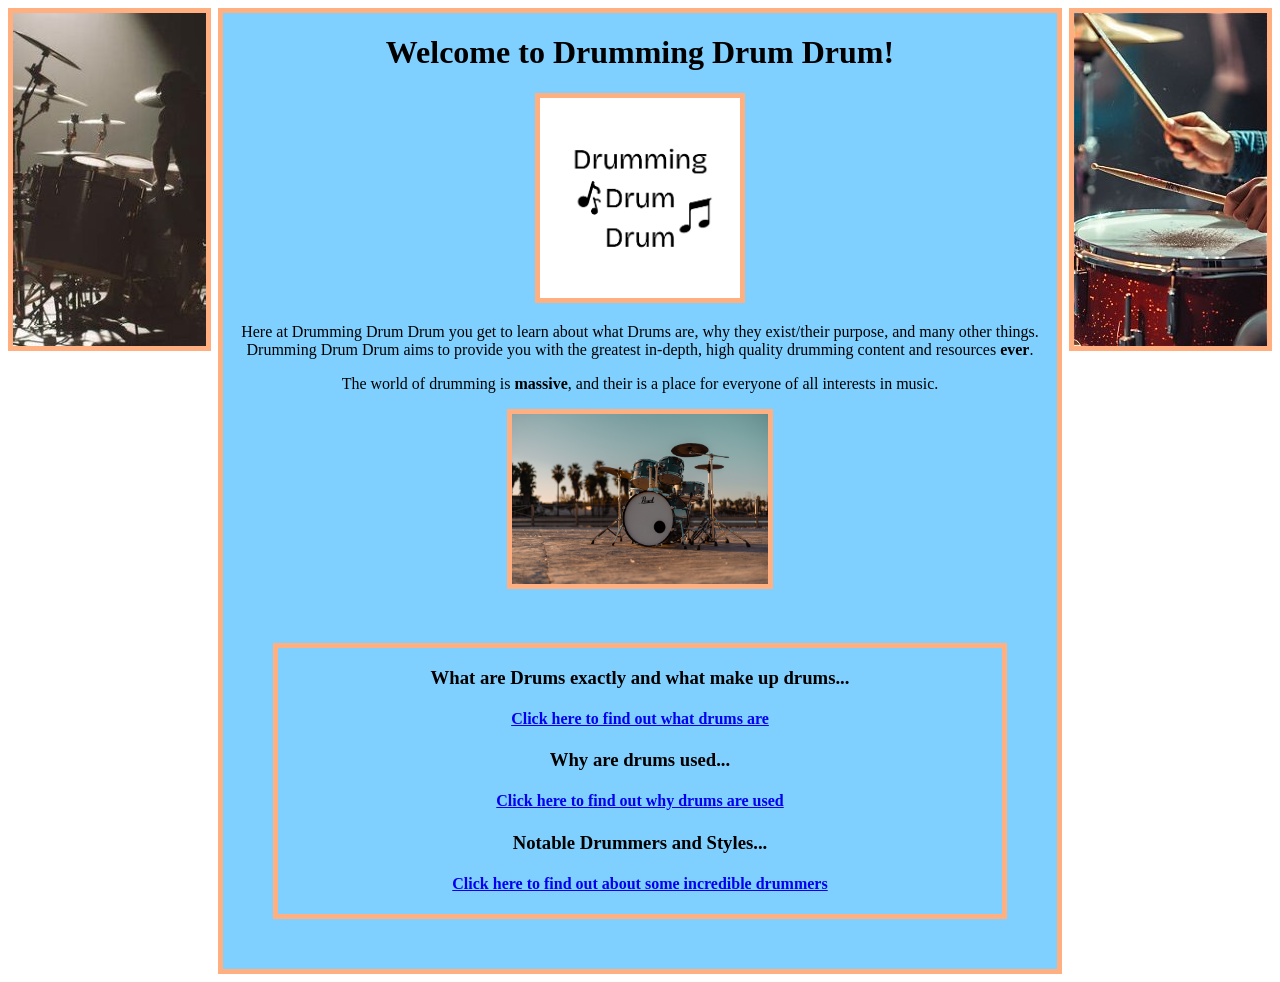
<file: index.html>
<!DOCTYPE html>
<html>
    <head>
        <title>Drumming Drum Drum Home Page</title>
        <link rel="stylesheet" href="style.css">    
    </head>
    
    <body>
        <div id="left_images" style="display: flex; align-items: left; gap: 20px;">
            <img src="resources/images/vertical1.jpg">
        </div>
        <div id="right_images" style="display: flex; align-items: right; gap: 20px;">
            <img src="resources/images/vertical2.jpg">
        </div>
        <div id="introduction">
            <h1>Welcome to Drumming Drum Drum!</h1>
            <img src="resources/images/logodrummingdrumdrum.png" width="200px" height="200px">
            
            <p>Here at Drumming Drum Drum you get to learn about what Drums are,  why they exist/their purpose, and many other things. Drumming Drum Drum aims to provide you with the greatest in-depth, high quality drumming content and resources <strong>ever</strong>.</p>
            <p>The world of drumming is <strong>massive</strong>, and their is a place for everyone of all interests in music.</p>
            <img src="resources/images/outdoordrumkit.jpg" width="256" height="170"> 
            <footer>
        <!--PAGE SECTION-->
        <div id="pages">
            <h3>What are Drums exactly and what make up drums... </h3>
            <h4><a href="info1.html">Click here to find out what drums are</a></h4>
            <h3>Why are drums used...</h3>
            <h4><a href="info2.html">Click here to find out why drums are used</a></h4>
            <h3>Notable Drummers and Styles...</h3>
            <h4><a href="info3.html">Click here to find out about some incredible drummers</a></h4>
            
        </div>
    </body>
</html>
</file>
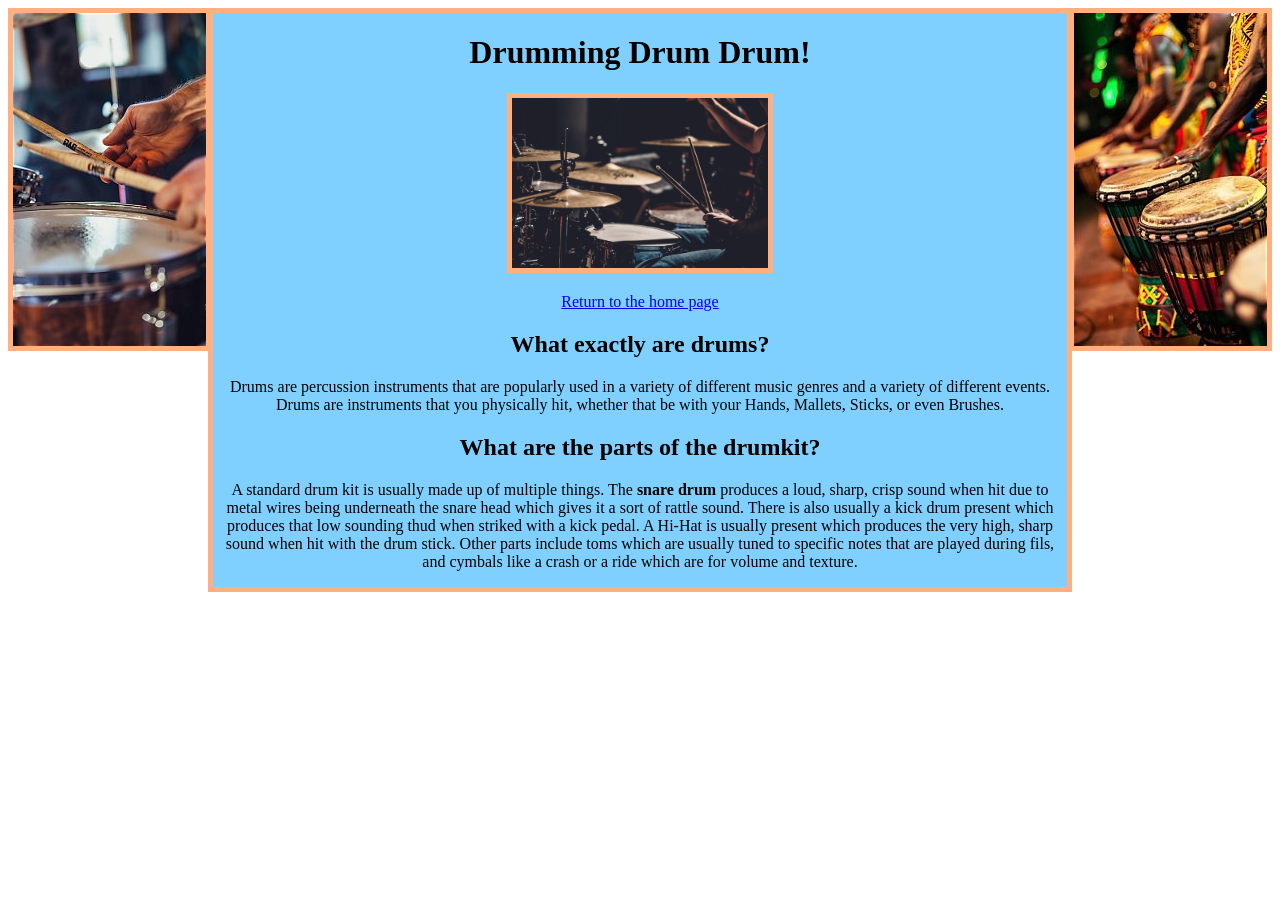
<file: info1.html>
<!DOCTYPE html>
<html>
    <head>
        <title>Drumming Drum Drum</title>

    </head>
    <body>
        <div id="left_images" style="display: flex; align-items: left; gap: 20px;">
            <img src="resources/images/vertical3.jpg">
        </div>
        <div id="right_images" style="display: flex; align-items: right; gap: 20px;">
            <img src="resources/images/vertical4.jpg">
        </div>
        <div id="info">
            <h1>Drumming Drum Drum!</h1>
            <img src="resources/images/drumpartialfull.jpg" width=256" height="170"> 
            <link rel="stylesheet" href="style.css">  
            <p><a href="index.html">Return to the home page</a></p>
            <h2>What exactly are drums?</h2>
            <p>Drums are percussion instruments that are popularly used in a variety of different music genres and a variety of different events. Drums are instruments that you physically hit, whether that be with your Hands, Mallets, Sticks, or even Brushes.</p>
            <h2>What are the parts of the drumkit?</h2>
            <p>A standard drum kit is usually made up of multiple things. The <strong>snare drum</strong> produces a loud, sharp, crisp sound when hit due to metal wires being underneath the snare head which gives it a sort of rattle sound. There is also usually a kick drum present which produces that low sounding thud when striked with a kick pedal. A Hi-Hat is usually present which produces the very high, sharp sound when hit with the drum stick. Other parts include toms which are usually tuned to specific notes that are played during fils, and cymbals like a crash or a ride which are for volume and texture.</p>
        </div>
    </body>
</html>
</file>
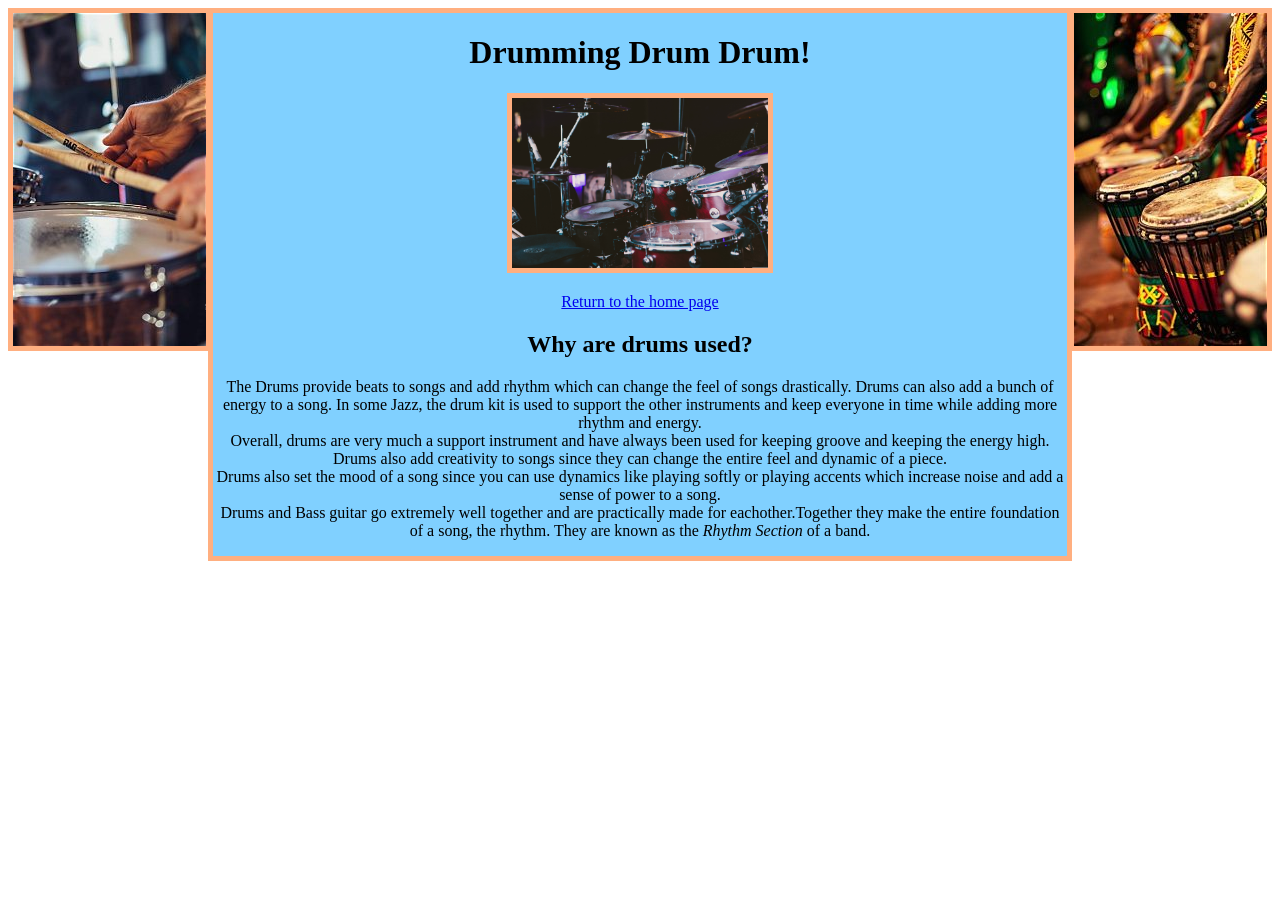
<file: info2.html>
<!DOCTYPE html>
<html>
    <head>
        <title>Drumming Drum Drum</title>

    </head>
    <body>
        <div id="left_images" style="display: flex; align-items: left; gap: 20px;">
            <img src="resources/images/vertical3.jpg">
        </div>
        <div id="right_images" style="display: flex; align-items: right; gap: 20px;">
            <img src="resources/images/vertical4.jpg">
        </div>
        <div id="info">
            <h1>Drumming Drum Drum!</h1>
            <img src="resources/images/highqualitydrum.jpg" width=256" height="170"> 
            <link rel="stylesheet" href="style.css">  
            <p><a href="index.html">Return to the home page</a></p>
            <h2>Why are drums used?</h2>
            <p>The Drums provide beats to songs and add rhythm which can change the feel of songs drastically. Drums can also add a bunch of energy to a song. In some Jazz, the drum kit is used to support the other instruments and keep everyone in time while adding more rhythm and energy.
            <br> Overall, drums are very much a support instrument and have always been used for keeping groove and keeping the energy high. Drums also add creativity to songs since they can change the entire feel and dynamic of a piece.
            <br>Drums also set the mood of a song since you can use dynamics like playing softly or playing accents which increase noise and add a sense of power to a song.
            <br>Drums and Bass guitar go extremely well together and are practically made for eachother.Together they make the entire foundation of a song, the rhythm. They are known as the <em>Rhythm Section</em> of a band.</p>
        </div>
    </body>
</html>
</file>
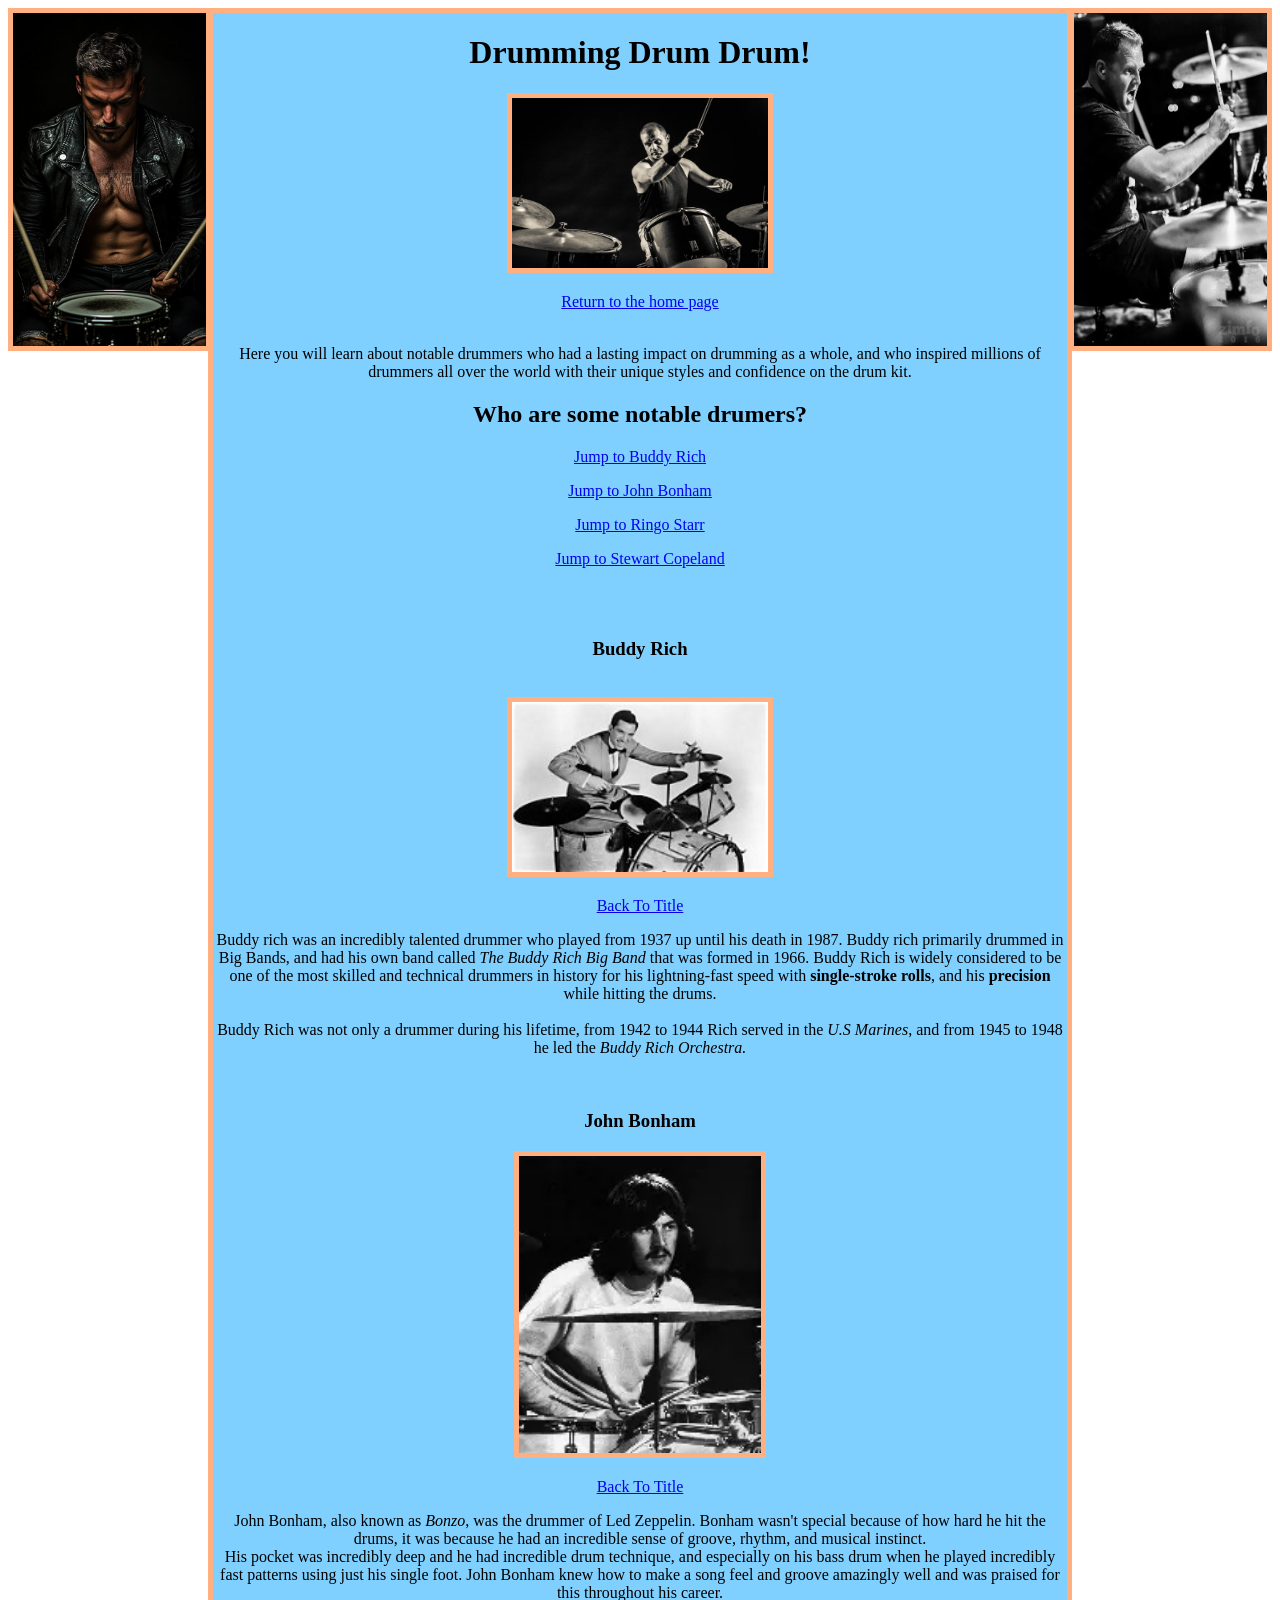
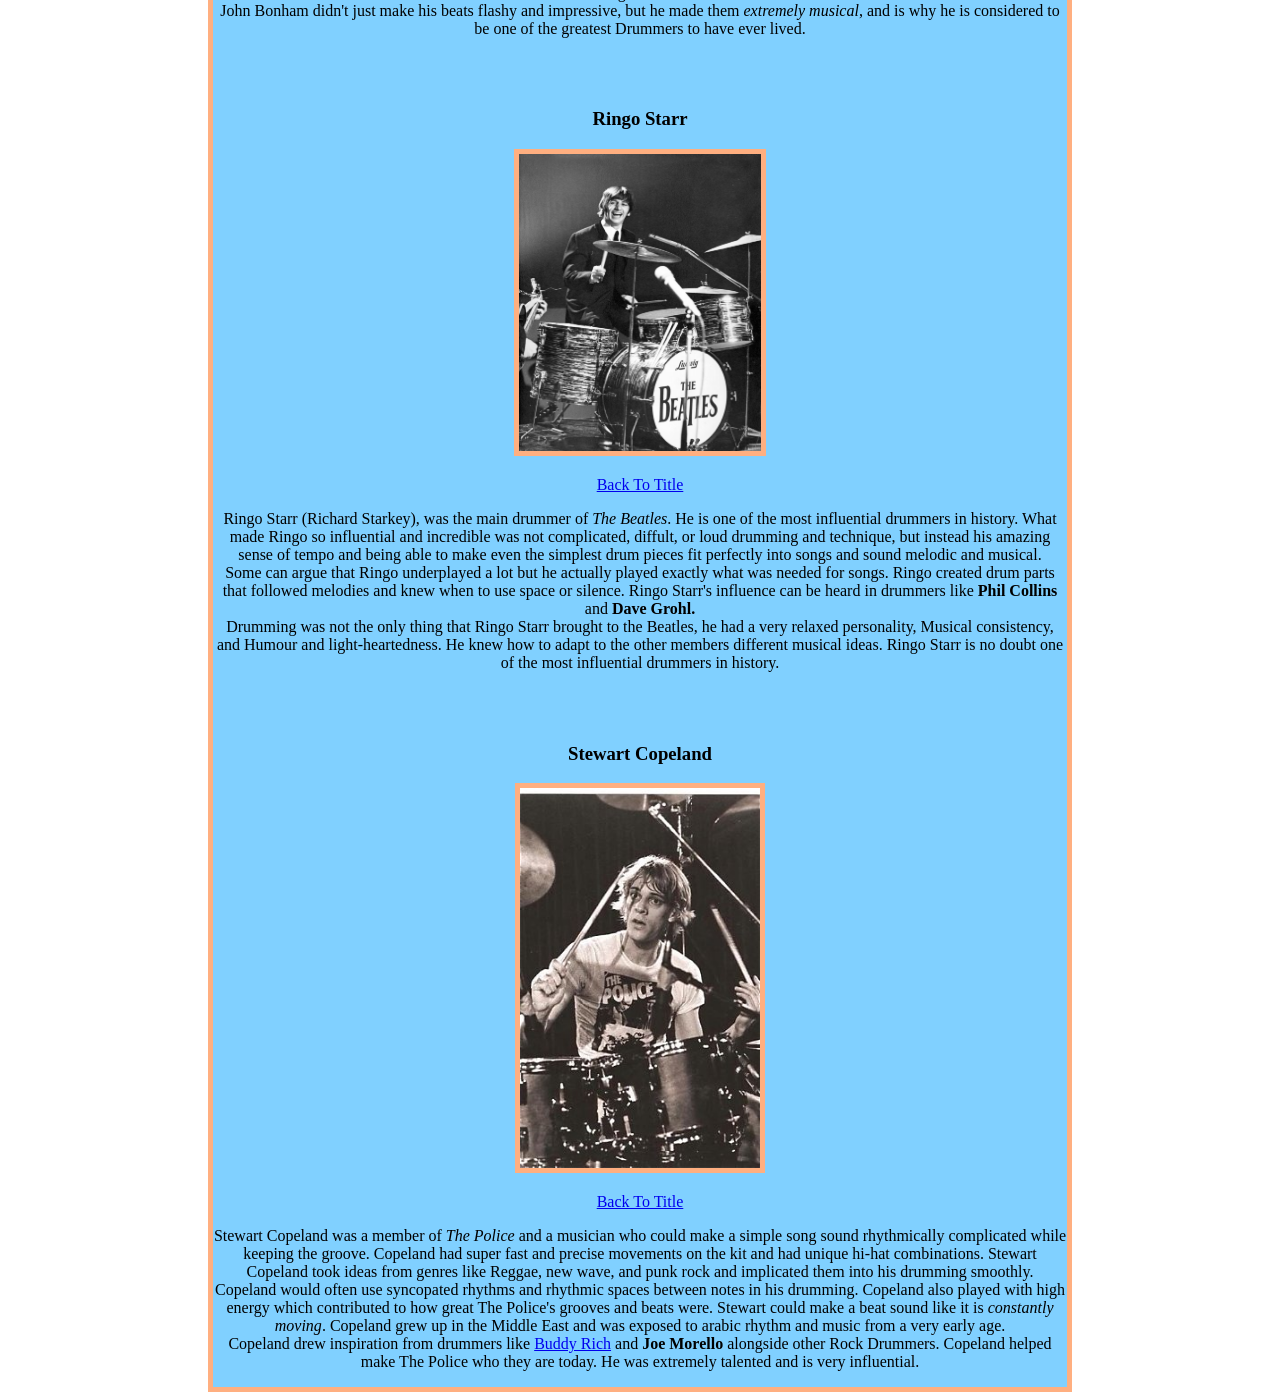
<file: info3.html>
<!DOCTYPE html>
<html>
    <head>
        <title>Drumming Drum Drum</title>
        
    </head>
    <body>
        <div id="left_images" style="display: flex; align-items: left; gap: 20px;">
            <img src="resources/images/funnyai.jpg" width="193px" height="333">
        </div>
        <div id="right_images" style="display: flex; align-items: right; gap: 20px;">
            <img src="resources/images/happydrummer.jpg" width="193px" height="333px">
        </div>
        <div id="info">
            <h1 id="title_of_page">Drumming Drum Drum!</h1>
            <img src="resources/images/dummerrandom.jpg" width=256" height="170"> 
            <link rel="stylesheet" href="style.css">  
            <p><a href="index.html">Return to the home page</a></p>
            <p><br>Here you will learn about notable drummers who had a lasting impact on drumming as a whole, and who inspired millions of drummers all over the world with their unique styles and confidence on the drum kit.<br></p>
            <h2>Who are some notable drumers?</h2>
            <p><a href="#buddy-rich">Jump to Buddy Rich</a></p>
            <p><a href="#john-bonham">Jump to John Bonham</a></p>
            <p><a href="#ringo-starr">Jump to Ringo Starr</a></p>
            <p><a href="#stewart-copeland">Jump to Stewart Copeland</a></p>
            <br>
            <br>

            <!--NOTABLE DRUMMERS-->

            <h3 id="buddy-rich"> Buddy Rich</h3>
            <br>
            <img src="resources/images/buddyrich.jpg" width=256" height="170">
            <p><a href="#title_of_page">Back To Title</a></p>
            <p>Buddy rich was an incredibly talented drummer who played from 1937 up until his death in 1987. Buddy rich primarily drummed in Big Bands, and had his own band called <em>The Buddy Rich Big Band</em> that was formed in 1966. Buddy Rich is widely considered to be one of the most skilled and technical drummers in history for his lightning-fast speed with <strong>single-stroke rolls</strong>, and his <strong>precision</strong> while hitting the drums.
            <br><br>Buddy Rich was not only a drummer during his lifetime, from 1942 to 1944 Rich served in the <em>U.S Marines</em>, and from 1945 to 1948 he led the <em>Buddy Rich Orchestra.</em></p>
            <br>
            <h3 id="john-bonham"> John Bonham</h3>
            <img src="resources/images/john_bonham.jpg" width=242" height="297">
            <p><a href="#title_of_page">Back To Title</a></p>
            <p>John Bonham, also known as <em>Bonzo</em>, was the drummer of Led Zeppelin. Bonham wasn't special because of how hard he hit the drums, it was because he had an incredible sense of groove, rhythm, and musical instinct.
            <br> His pocket was incredibly deep and he had incredible drum technique, and especially on his bass drum when he played incredibly fast patterns using just his single foot. John Bonham knew how to make a song feel and groove amazingly well and was praised for this throughout his career.
            <br> John Bonham didn't just make his beats flashy and impressive, but he made them <em>extremely musical</em>, and is why he is considered to be one of the greatest Drummers to have ever lived. </p>
            <br><br>
            <h3 id="ringo-starr"> Ringo Starr</h3>
            <img src="resources/images/ringostarr.jpg" width=242" height="297">
            <p><a href="#title_of_page">Back To Title</a></p>
            <p>Ringo Starr (Richard Starkey), was the main drummer of <em>The Beatles</em>. He is one of the most influential drummers in history. What made Ringo so influential and incredible was not complicated, diffult, or loud drumming and technique, but instead his amazing sense of tempo and being able to make even the simplest drum pieces fit perfectly into songs and sound melodic and musical.
            <br> Some can argue that Ringo underplayed a lot but he actually played exactly what was needed for songs. Ringo created drum parts that followed melodies and knew when to use space or silence. Ringo Starr's influence can be heard in drummers like <strong>Phil Collins</strong> and <strong>Dave Grohl.</strong> 
            <br>Drumming was not the only thing that Ringo Starr brought to the Beatles, he had a very relaxed personality, Musical consistency, and Humour and light-heartedness. He knew how to adapt to the other members different musical ideas. Ringo Starr is no doubt one of the most influential drummers in history.</p>
            <br><br>
            <h3 id="stewart-copeland"> Stewart Copeland</h3>
            <img src="resources/images/stewartcope.jpg" width=240" height="380">
            <p><a href="#title_of_page">Back To Title</a></p>
            <p>Stewart Copeland was a member of <em>The Police</em> and a musician who could make a simple song sound rhythmically complicated while keeping the groove. Copeland had super fast and precise movements on the kit and had unique hi-hat combinations. Stewart Copeland took ideas from genres like Reggae, new wave, and punk rock and implicated them into his drumming smoothly.
            <br>Copeland would often use syncopated rhythms and rhythmic spaces between notes in his drumming. Copeland also played with high energy which contributed to how great The Police's grooves and beats were. Stewart could make a beat sound like it is <em>constantly moving</em>. Copeland grew up in the Middle East and was exposed to arabic rhythm and music from a very early age. 
            <br>Copeland drew inspiration from drummers like <a href="#buddy-rich">Buddy Rich</a> and <strong>Joe Morello</strong> alongside other Rock Drummers. Copeland helped make The Police who they are today. He was extremely talented and is very influential. </p>
        </div>
    </body>
</html>
</file>
<file: style.css>
#introduction {
    font-family: 'Times New Roman', Times, serif;
    background-color: #80D0FF;
    text-align: center;
    margin-left: 210px;
    margin-right: 210px;
    border: 5px, solid, #FFAF80;
}

img {
    border: 5px, solid, #FFAF80;
    
}
#pages {
    border: 5px, solid, #FFAF80
}

h4 {
    margin-left: 75px;
    margin-right: 75px;
}

footer {
    font-family: 'Times New Roman', Times, serif;
    background-color: #80D0FF;
    text-align: center;
    margin-left: 50px;
    margin-right: 50px;
    border: 1px, thin, #FFAF80;
    margin-top: 50px;
    margin-bottom: 50px;
}
#info {
    font-family: 'Times New Roman', Times, serif;
    background-color: #80D0FF;
    text-align: center;
    margin-left: 200px;
    margin-right: 200px;
    border: 5px, solid, #FFAF80;
}
#left_images {
    float: left;
}
#right_images {
    float: right;
}
</file>
